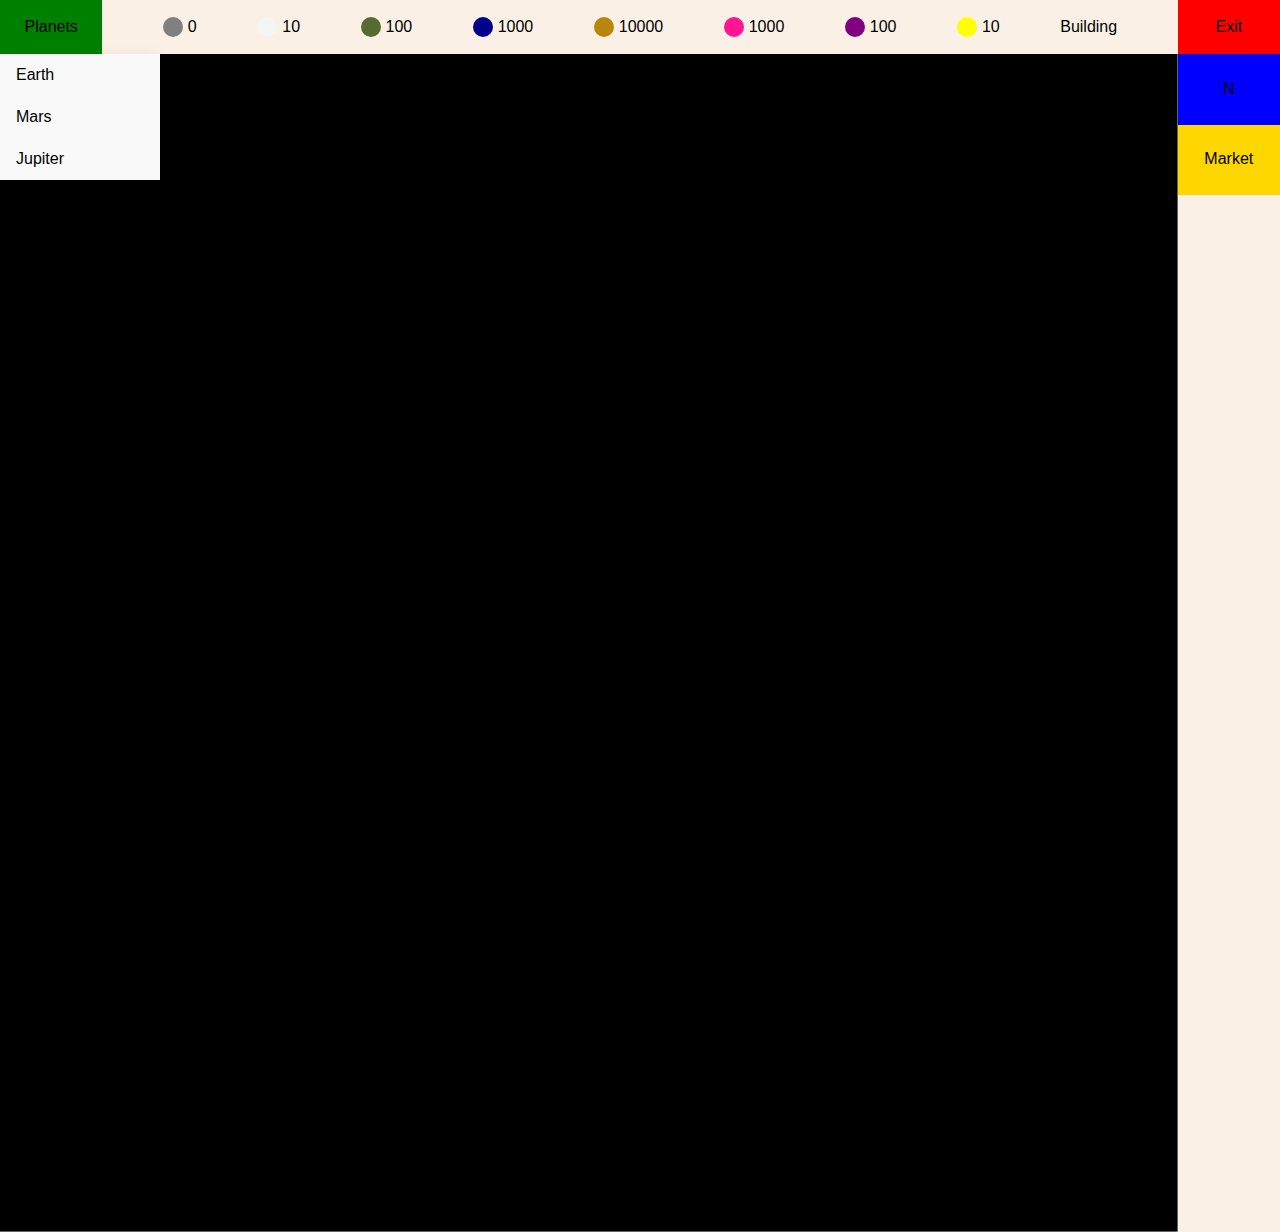
<file: target/classes/FrontEnd/Board.html>
<!DOCTYPE html PUBLIC>
<!--Don't remove "PUBLIC", it will break the spacing!-->
<html lang="en">

<head>
    <link rel="stylesheet" type="text/css" href="BoardStylesheet.css" />
    <script src="BoardScriptOriginal.js"></script>
    <title>Board</title>
</head>

<body>
<div id="page">
    <div id="header">
        <div class="dropdown" id="dropdowndiv">
            <button id="dropdownButton" class="dropbtn">Planets</button>
            <div id="myDropdown" class="dropdown-content">
                <a href="#">Earth</a>
                <a href="#">Mars</a>
                <a href="#">Jupiter</a>
            </div>
        </div>
        <div class="resource">
            <div class="resourceIcon" style="background: grey" title="Metal"></div>
            <div class="resourceAmount">0</div>
        </div>
        <div class="resource">
            <div class="resourceIcon" style="background: whitesmoke" title="Ice"></div>
            <div class="resourceAmount">10</div>
        </div>
        <div class="resource">
            <div class="resourceIcon" style="background: darkolivegreen" title="Organics"></div>
            <div class="resourceAmount">100</div>
        </div>
        <div class="resource">
            <div class="resourceIcon" style="background: darkblue" title="Hydrogen"></div>
            <div class="resourceAmount">1000</div>
        </div>
        <div class="resource">
            <div class="resourceIcon" style="background: darkgoldenrod" title="Rare"></div>
            <div class="resourceAmount">10000</div>
        </div>
        <div class="resource">
            <div class="resourceIcon" style="background: deeppink" title="XXX-Rare"></div>
            <div class="resourceAmount">1000</div>
        </div>
        <div class="resource">
            <div class="resourceIcon" style="background: purple" title="Iridium"></div>
            <div class="resourceAmount">100</div>
        </div>
        <div class="resource">
            <div class="resourceIcon" style="background: yellow" title="Uranium"></div>
            <div class="resourceAmount">10</div>
        </div>
        <div id="phase" title="Current phase">Building</div>
        <button id="Exit" title="Leave game">Exit</button>
    </div>
    <div id="midPage">
        <div id="map">
            <svg style="width:100%" viewbox="0 0 1 1" id="mapSVG" xmlns="http://www.w3.org/2000/svg">
                <defs>
                    <pattern id="doubleMetal" patternUnits="userSpaceOnUse" width="4" height="4">
                        <path d="M-1,1 l2,-2 M0,4 l4,-4 M3,5 l2,-2" style="stroke:#212121; stroke-width:1.2" />
                    </pattern>
                    <pattern id="iceMetal" patternUnits="userSpaceOnUse" width="4" height="4">
                        <path d="M-1,1 l2,-2 M0,4 l4,-4 M3,5 l2,-2" style="stroke:#DDDDDD; stroke-width:1.2" />
                    </pattern>
                    <pattern id="doubleIce" patternUnits="userSpaceOnUse" width="4" height="4">
                        <path d="M-1,1 l2,-2 M0,4 l4,-4 M3,5 l2,-2" style="stroke:white; stroke-width:1.2" />
                    </pattern>
                </defs>
                <rect id = "backroundRect" width="100%" height="100%" fill="#000000" />
            </svg>
        </div>
        <pattern id="diagonalHatch" patternUnits="userSpaceOnUse" width="4" height="4">
            <path d="M-1,1 l2,-2 M0,4 l4,-4 M3,5 l2,-2" style="stroke:black; stroke-width:1" />
        </pattern>
        <div id="sidebar">
            <button id="nextPhase" title="Next Phase">N</button>
            <button onclick="window.location.href='Market.html'" id="market" title="Go to Market">Market</button>
        </div>
    </div>
</div>
</body>

</html>
</file>
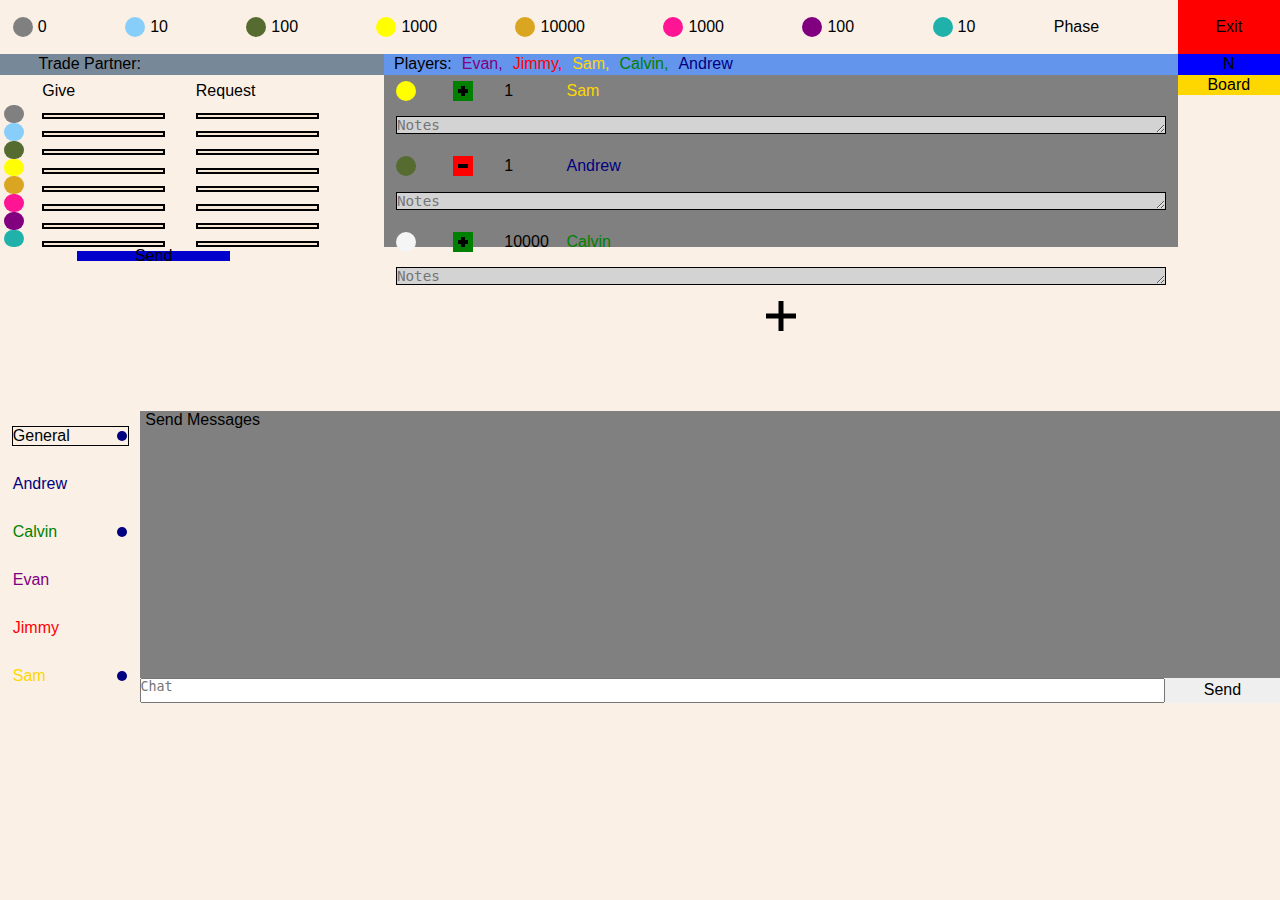
<file: target/classes/FrontEnd/Market.html>
<!DOCTYPE html PUBLIC> <!--Don't remove "PUBLIC", it will break the spacing!-->
<html lang="en">

<head>
    <link rel="stylesheet" type="text/css" href="MarketStylesheet.css" />
    <title>Market</title>
</head>

<body>
    <div id="page">
<!--Commented Already-->        <div id="header"> <!--Resources along the top of the market UI, -->
            <div class="resource" id="firstResource">
                <div class="resourceIcon" style="background: grey" title="Metal"></div> <!--Declaration for Top UI Metal OnHover-->
                <span id="metalCount" class="resourceAmount">0</span>
            </div>
            <div class="resource">
                <div class="resourceIcon" style="background: LightSkyBlue  " title="Ice"></div> <!--Declaration for Top UI Ice OnHover-->
                <div class="resourceAmount">10</div>
            </div>
            <div class="resource">
                <div class="resourceIcon" style="background: darkolivegreen" title="Organics"></div> <!--Declaration for Top UI Organics OnHover-->
                <div class="resourceAmount">100</div>
            </div>
            <div class="resource">
                <div class="resourceIcon" style="background: yellow" title="Hydrogen"></div> <!--Declaration for Top UI Hydrogen OnHover-->
                <div class="resourceAmount">1000</div>
            </div>
            <div class="resource">
                <div class="resourceIcon" style="background: GoldenRod" title="Rare"></div> <!--Declaration for Top UI Rare OnHover-->
                <div class="resourceAmount">10000</div>
            </div>
            <div class="resource">
                <div class="resourceIcon" style="background: deeppink" title="Extremium"></div> <!--Declaration for Top UI Extremium OnHover-->
                <div class="resourceAmount">1000</div>
            </div>
            <div class="resource">
                <div class="resourceIcon" style="background: purple" title="Deuterium"></div> <!--Declaration for Top UI Deuterium OnHover-->
                <div class="resourceAmount">100</div>
            </div>
            <div class="resource">
                <div class="resourceIcon" style="background:  lightseagreen" title="Uranium"></div> <!--Declaration for Top UI Uranium OnHover-->
                <div class="resourceAmount">10</div>
            </div>
            <div id="phase">Phase</div>
            <button id="exit" title="Leave game">Exit</button>
        </div>
        <div id="midpage">
            <div id="trade">
                <div class="dropdown" id="dropdowndiv"> <!--Dropdown Menu-->
                    <button onclick="myFunction()" id="dropdownButton" class="dropbtn">Trade Partner: </button>
                    <div id="myDropdown" class="dropdown-content">
                        <div class="jimmy tradeDropdown">Jimmy</div>
                        <div class="sam tradeDropdown">Sam</div>
                        <div class="andrew tradeDropdown">Andrew</div>
                        <div class="calvin tradeDropdown">Calvin</div>
                        <div class="evan tradeDropdown">Evan</div>
                    </div>
                </div>
                <div id="tradeResourceList">
                    <div id="resourceIconColumn"> <!-- Trade resources icon listings (LeftSide)-->
                        <div class="resourceIcon" id="firstResourceTrade" style="background: grey" title="Metal"></div>
                        <div class="resourceIcon" style="background: LightSkyBlue" title="Ice"></div>
                        <div class="resourceIcon" style="background: darkolivegreen" title="Organics"></div>
                        <div class="resourceIcon" style="background: yellow" title="Hydrogen"></div>
                        <div class="resourceIcon" style="background: GoldenRod" title="Rare"></div>
                        <div class="resourceIcon" style="background: deeppink" title="Extremium"></div>
                        <div class="resourceIcon" style="background: purple" title="Deuterium"></div>
                        <div class="resourceIcon" style="background: lightseagreen" title="Uranium"></div>
                    </div>
                    <div class="inputFieldColumn">
                        <div id="give">Give</div> <!--This is the Give text boxes-->
                        <textarea class="tradeTextArea sender" id="giveMetal" rows="1" placeholder="0"></textarea> <!-- Metal -->
                        <textarea class="tradeTextArea sender" id="giveIce" rows="1" placeholder="0"></textarea> <!--Ice-->
                        <textarea class="tradeTextArea sender" id="giveOrganics" rows="1" placeholder="0"></textarea> <!--Organics-->
                        <textarea class="tradeTextArea sender" id="giveHydrogen" rows="1" placeholder="0"></textarea><!--Hydrogen-->
                        <textarea class="tradeTextArea sender" id="giveRare" rows="1" placeholder="0"></textarea><!--Rare-->
                        <textarea class="tradeTextArea sender" id="giveExtremium" rows="1" placeholder="0"></textarea><!--Extremium-->
                        <textarea class="tradeTextArea sender" id="giveDeuterium" rows="1" placeholder="0"></textarea><!--Deuterium-->
                        <textarea class="tradeTextArea sender" id="giveUranium" rows="1" placeholder="0"></textarea><!--Uranium-->
                    </div>
                    <div class="inputFieldColumn">
                        <div id="take">Request</div> <!-- Change all instances of "take" to "request"-->
                        <textarea class="tradeTextArea reciever" id="recieveMetal" rows="1" placeholder="0"></textarea> <!-- Metal -->
                        <textarea class="tradeTextArea reciever" id="recieveIce" rows="1" placeholder="0"></textarea>  <!--Ice-->
                        <textarea class="tradeTextArea reciever" id="recieveOrganics" rows="1" placeholder="0"></textarea> <!--Organics-->
                        <textarea class="tradeTextArea reciever" id="recieveHydrogen" rows="1" placeholder="0"></textarea> <!--Hydrogen-->
                        <textarea class="tradeTextArea reciever" id="recieveRare" rows="1" placeholder="0"></textarea> <!--Rare-->
                        <textarea class="tradeTextArea reciever" id="recieveExtermium" rows="1" placeholder="0"></textarea> <!--Extremium-->
                        <textarea class="tradeTextArea reciever" id="receiveDeuterium" rows="1" placeholder="0"></textarea> <!--Deuterium-->
                        <textarea class="tradeTextArea reciever" id="recieveUranium" rows="1" placeholder="0"></textarea> <!--Uranium-->
                    </div>
                </div>
                <button id="sendButton">Send</button> <!--Send Button-->
            </div>
            <div id="playersAndDebts">
                <ul id="playerList"> <!--Fix this to reflect variables not constants--><!--FIX COMMAS-->
                    <li id="playerListTitle">Players:</li>
                    <li class="evan">Evan,</li>
                    <li class="jimmy">Jimmy,</li>
                    <li class="sam">Sam,</li>
                    <li class="calvin">Calvin,</li>
                    <li class="andrew">Andrew</li>
                </ul>
                <div id="debts">
                    <div class="debtEntry">
                        <div class="DCInfo">
                            <div class="resourceIcon debtIcon" style="background: yellow" title="Hydrogen"></div>
                            <div class="svgCreditDebtIcon" title="Credit">
                                <svg width="20" height="20" version="1.1" xmlns="http://www.w3.org/2000/svg">
                                    <rect x="0" y="0" width="20" height="20" fill="green" />
                                    <line x1="5" x2="15" y1="10" y2="10" stroke="black" stroke-width="4" />
                                    <line x1="10" x2="10" y1="5" y2="15" stroke="black" stroke-width="4" />
                                </svg>
                            </div>
                            <div class="debtCreditAmount">1</div>
                            <div class="playerOwedCredited sam">Sam</div>
                        </div>
                        <div class="DCNotes">
                            <textarea spellcheck="false" class="DCTextArea" rows="1" placeholder="Notes"></textarea>
                        </div>
                    </div>
                    <div class="debtEntry">
                        <div class="DCInfo">
                            <div class="resourceIcon debtIcon" style="background: darkolivegreen" title="Organics"></div>
                            <div class="svgCreditDebtIcon" title="Debt">
                                <svg width="20" height="20" version="1.1" xmlns="http://www.w3.org/2000/svg">
                                    <rect x="0" y="0" width="20" height="20" fill="red" />
                                    <line x1="5" x2="15" y1="10" y2="10" stroke="black" stroke-width="4" />
                                </svg>
                            </div>
                            <div class="debtCreditAmount">1</div>
                            <div class="playerOwedCredited andrew">Andrew</div>
                        </div>
                        <div class="DCNotes">
                            <textarea spellcheck="false" class="DCTextArea" rows="1" placeholder="Notes"></textarea>
                        </div>
                    </div>
                    <div class="debtEntry">
                        <div class="DCInfo">
                            <div class="resourceIcon debtIcon" style="background: whitesmoke" title="Ice"></div>
                            <div class="svgCreditDebtIcon" title="Credit">
                                <svg width="20" height="20" version="1.1" xmlns="http://www.w3.org/2000/svg">
                                    <rect x="0" y="0" width="20" height="20" fill="green" />
                                    <line x1="5" x2="15" y1="10" y2="10" stroke="black" stroke-width="4" />
                                    <line x1="10" x2="10" y1="5" y2="15" stroke="black" stroke-width="4" />
                                </svg>
                            </div>
                            <div class="debtCreditAmount">10000</div>
                            <div class="playerOwedCredited calvin">Calvin</div>
                        </div>
                        <div class="DCNotes">
                            <textarea spellcheck="false" class="DCTextArea" rows="1" placeholder="Notes"></textarea>
                        </div>
                    </div>
                    <div id="newDebtEntry">
                        <svg id="plusSign" width="30" height="30" version="1.1" xmlns="http://www.w3.org/2000/svg">
                            <line x1="0" x2="30" y1="15" y2="15" stroke="black" stroke-width="5" />
                            <line x1="15" x2="15" y1="0" y2="30" stroke="black" stroke-width="5" />
                        </svg>
                    </div>
                </div>
            </div>
            <div id="sidebar">
                <button onclick="" id="nextPhase" title="Next Phase">N</button>
                <button onclick="window.location.href='Board.html'" id="board" title="Go to Board">Board</button>
            </div>
        </div>
        <div id="footer">
            <ul id="chatList">
                <li class="chatListEntry" id="generalChat">
                    <span class="listSpan">General</span>
                    <div class="svgChatIcon" title="Unread Message">
                        <svg width="10" height="10" version="1.1" xmlns="http://www.w3.org/2000/svg">
                            <circle cx="5" cy="5" r="5" fill="navy" />
                        </svg>
                    </div>
                </li>
                <li class="chatListEntry" id="andrewChat">
                    <span class="andrew listSpan">Andrew</span>
                </li>
                <li class="chatListEntry" id="calvinChat">
                    <span class="calvin listSpan">Calvin</span>
                    <div class="svgChatIcon" title="Unread Message">
                        <svg width="10" height="10" version="1.1" xmlns="http://www.w3.org/2000/svg">
                            <circle cx="5" cy="5" r="5" fill="navy" />
                        </svg>
                    </div>
                </li>
                <li class="chatListEntry" id="evanChat">
                    <span class="evan listSpan">Evan</span>
                    <div class="svgChatIcon" title="Unread Message">
                    </div>
                </li>
                <li class="chatListEntry" id="jimmyChat">
                    <span class="jimmy listSpan">Jimmy</span>
                </li>
                <li class="chatListEntry" id="samChat">
                    <span class="sam listSpan">Sam</span>
                    <div class="svgChatIcon" title="Unread Message">
                        <svg width="10" height="10" version="1.1" xmlns="http://www.w3.org/2000/svg">
                            <circle cx="5" cy="5" r="5" fill="navy" />
                        </svg>
                    </div>
                </li>
            </ul>
            <div id="chat">
                <div id="readChat">
                    <div id="messages" color="lightgreen">Send Messages</div>
                </div>
                    <textarea id="chatTextArea" rows="1" placeholder="Chat"></textarea>
                    <button id="chatSendButton">Send</button>
            </div>
        </div>
    </div>
</body>
<script src="MarketScript.js"></script>
</html>
</file>
<file: target/classes/FrontEnd/BoardStylesheet.css>
* { 
    margin: 0;
    margin-top: 0; 
    padding:0;
}

html {
    background: Linen;
}

div {
    font-family: "Arial";
}

#page {
    position: absolute;
    top: 0;
    width: 100%;
    height: 100%;
}

button {
    font-size: 1em;
    cursor: pointer;
    text-align: center;
    vertical-align: middle;
    line-height: 6%;
    height: 6%;
    width: 8%;
    border: none;
}

button:focus {outline:0;}

#header {
    display: flex;
    justify-content: space-between;    
    height: 6%;
    width: 100%;
    align-items: center;
}

#firstResource {
    margin-left: 1%;
}

.resource {
    display: flex;
    justify-content: center;
    align-items: center;
    height: 100%;
}

.resourceIcon {
    width: 20px;
    height: 20px;
    border-radius: 20px;
    margin-right: 5px;
}

#exit {
    height: 100%;
    background: red;
}

#dropdowndiv {
    width: 8%;
}

#dropdownButton {
    background: green;
    width: 100%;
    height: 100%;
}

/*Dropdown Menu*/
.dropdown-content {
    display: none;
    position: absolute;
    background-color: #f9f9f9;
    min-width: 160px;
    box-shadow: 0px 8px 16px 0px rgba(0,0,0,0.2);
    z-index: 1;
}

.dropdown-content a {
    color: black;
    padding: 12px 16px;
    text-decoration: none;
    display: block;
}

.dropdown-content a:hover {background-color: #f1f1f1}

.dropdown:hover .dropdown-content {
    display: block;
}

.dropdown:hover .dropbtn {
    background-color: #3e8e41;
}

#exit {
    background: red;
}

#midPage {
    display: flex;
}

#map {
    width: 92%;
}

#sideBar {
    width: 8%;
}

#nextPhase {
    width: 100%;
    background: blue;
}

#market {
    width: 100%;
    background: gold;
}
</file>
<file: target/classes/FrontEnd/MarketStylesheet.css>
* { 
    margin: 0;
    margin-top: 0; 
    padding:0;
}

html {
    background: Linen ;
}

#page {
    position: absolute;
    top: 0;
    width: 100%;
    height: 100%;
}

button {
    font-size: 1em;
    cursor: pointer;
    text-align: center;
    vertical-align: middle;
    line-height: 6%;
    height: 6%;
    width: 8%;
    border: none;
    font-family: "Arial";
}

#header {
    display: flex;
    justify-content: space-between;    
    height: 6%;
    width: 100%;
    align-items: center;
}

#firstResource {
    margin-left: 1%;
}

.resource {
    display: flex;
    justify-content: center;
    align-items: center;
    height: 100%;
}

.resourceIcon {
    width: 20px;
    height: 20px;
    border-radius: 20px;
    margin-right: 5px;
}

#exit {
    height: 100%;
    background: red;
}

#midpage {
    display: flex;
    width: 100%;
}

#trade {
    width: 30%;
}

#dropdowndiv {
    width: 100%;
    height: 6%;
}

#dropdownButton {
    background: lightslategrey;
    width: 100%;
    height: 100%;
    text-align: left;
    text-indent: 10%;
}

/*Dropdown Menu*/
.dropdown-content {
    display: none;
    position: absolute;
    background-color: Linen;
    min-width: 30%;
    box-shadow: 1px 8px 16px 0px rgba(0,0,0,0.2);
    z-index: 1;
}

.dropdown-content div {
    padding: 12px 16px;
    text-decoration: none;
    display: block;
}

.dropdown-content div:hover {background-color: #f1f1f1}

.dropdown:hover .dropdown-content {
    display: block;
}

.dropdown:hover .dropbtn {
    background-color: #3e8e41;
}

#tradeResourceList {
    display: flex;
    width: 100%;
    height: 50%;
}

#resourceIconColumn {
    display: flex;
    justify-content: space-around;
    flex-direction: column;
    width: 10%;
    margin-left: 1%;
}

#firstResourceTrade {
    margin-top: 80%;
}

.inputFieldColumn {
    margin-top: 2%;
    display: flex;
    justify-content: space-around;
    width: 40%;
    flex-direction: column;
}

#sendButton {
    width: 40%;
    margin-top: 1%;
    margin-left: 20%;
    height: 3%;
    line-height: 3%;
    background: mediumblue;
}

.tradeTextArea {
    background: #f6e6d5;
    border-color: black;
    border-width: 2px;
    outline: none;
    resize: none;
    width: 80%;
    overflow: hidden;
    font-size: 1.5em;
    margin-top: 8%;
}

#playersAndDebts {
    width: 62%;
}

#playerList {
    display: flex;
    width: 100%;
    list-style: none;
    align-items: center;
    background: cornflowerblue;
    height: 6%;
}

#playerListTitle {
    margin-right: 10px;
    margin-left: 10px;
}

li {
    margin-right: 10px;
    font-family: "Arial";
}

div {
    font-family: "Arial";
    cursor: default;
    font-size: 1em;
}

#sideBar {
    width: 8%;
}

#nextPhase {
    width: 100%;
    background: blue;
}

#board {
    width: 100%;
    background: gold;
}

#debts {
    display: flex;
    flex-direction: column;
    align-items: center;
    background: grey;
    height: 50%;
}

.debtEntry {
    width: 98%;
    margin-left: 1%;
}

.svgCreditDebtIcon {
    margin-left: 10%;
    margin-right: 10%;
    margin-top: 2%;
}


.playerOwedCredited {
    margin-right: 10%;
    margin-left: 10%;
    margin-top: 2%;
}

.DCInfo {
    display: flex;
    align-items: center;
    width: 40%;
}

.DCNotes {
    margin-left: 0%;
    margin-right: 1%;
    margin-bottom: 2%;
    margin-top: 2%;
}

.debtCreditAmount {
    width: 10%;
    text-align: left;
    margin-top: 2%;
}

.debtIcon {
    margin-right: 2%;
    margin-top: 2%;
}

.DCTextArea {
    background: lightgrey;
    border-color: black;
    outline: none;
    resize: vertical;
    overflow: hidden;
    width: 100%;
    font-size: 1.1em;
    max-width: 100%;
}

#chatList {
    display: flex;
    justify-content: space-around;
    flex-direction: column;
    list-style: none;
    margin-top: 1%;
    margin-left: 1%;
    height: 100%;
    width: 10%;
}

.chatListEntry {
    width: 100%;
    display: flex;
    align-items: center;
}

.listSpan {
    width: 100%;
}

#generalChat {
    outline: 1.5px solid black;
}

.sam {
    color: gold;
}

.jimmy {
    color: red;
}

.andrew {
    color: navy;
}

.evan {
    color: purple;
}

.calvin {
    color: green;
}

.svgChatIcon {
    margin-right: 1%;
}

#footer {
    display: flex;
    width: 100%;
    height: 32%;
}

#chat {
    width: 100%;
    height: 103%;
    float: bottom;
}

#chatTextArea {
    width: 89%;
    margin-left: 1%;
    height: 8.6%;
    resize: none;
    overflow: hidden;
}

#readChat {
    margin-top: 1%;
    margin-left: 1%;
    width: 99%;
    height: 90%;
    background: grey;
}

#messages {
    width: 99.5%;
    margin-left: .5%;
}

#chatSendButton {
    float: right;
    height: 8.6%;
    width: 10%;
}
</file>
